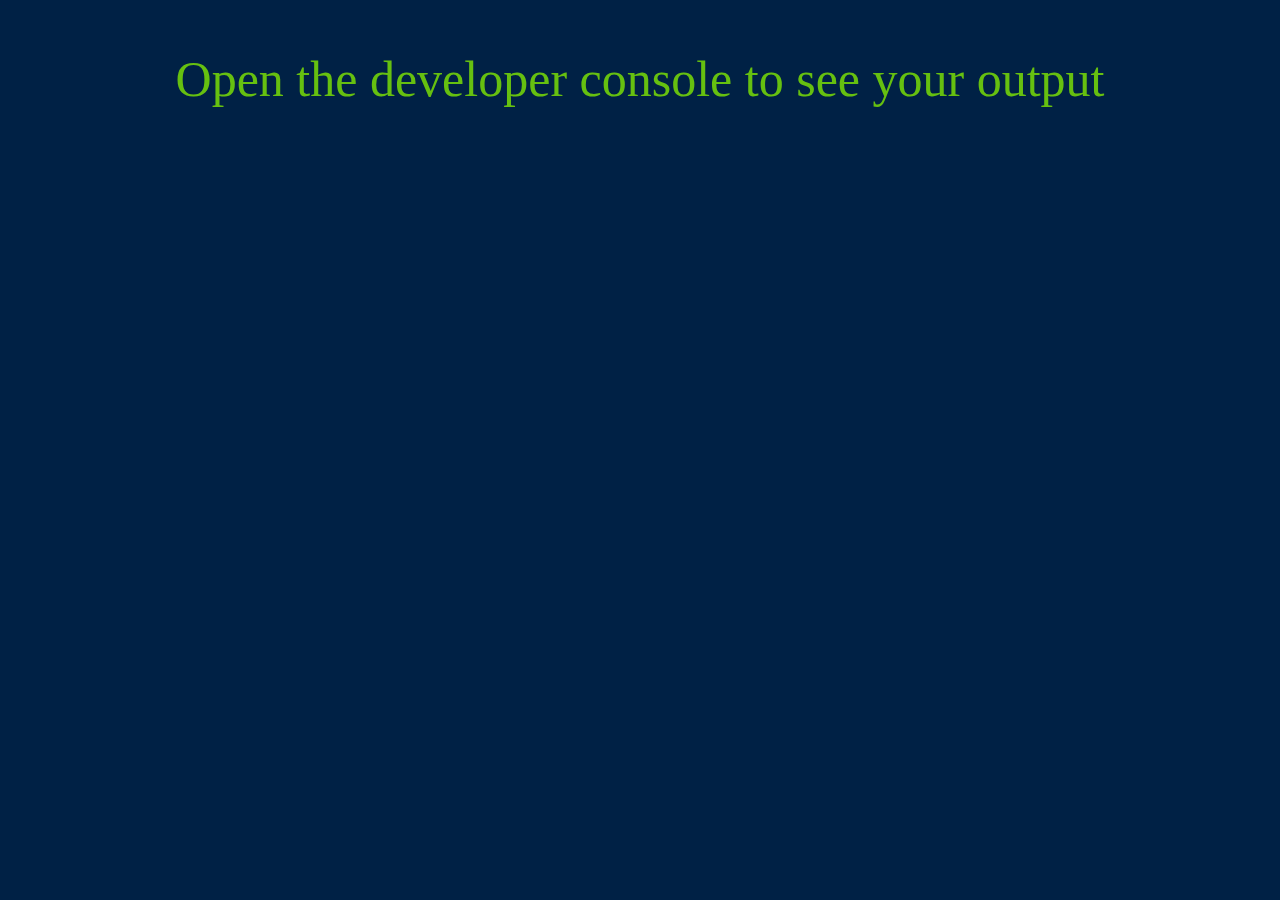
<file: class-00/lab-b/starter-code/index.html>
<!DOCTYPE html>
<html>
  <head>
    <title>Arrow Functions</title>
    <link rel="stylesheet" href="./styles.css">
  </head>
  <body>
    <main>
      <p>Open the developer console to see your output</p>
    </main>
    <script src="./app.js"></script>
  </body>
</html>
</file>
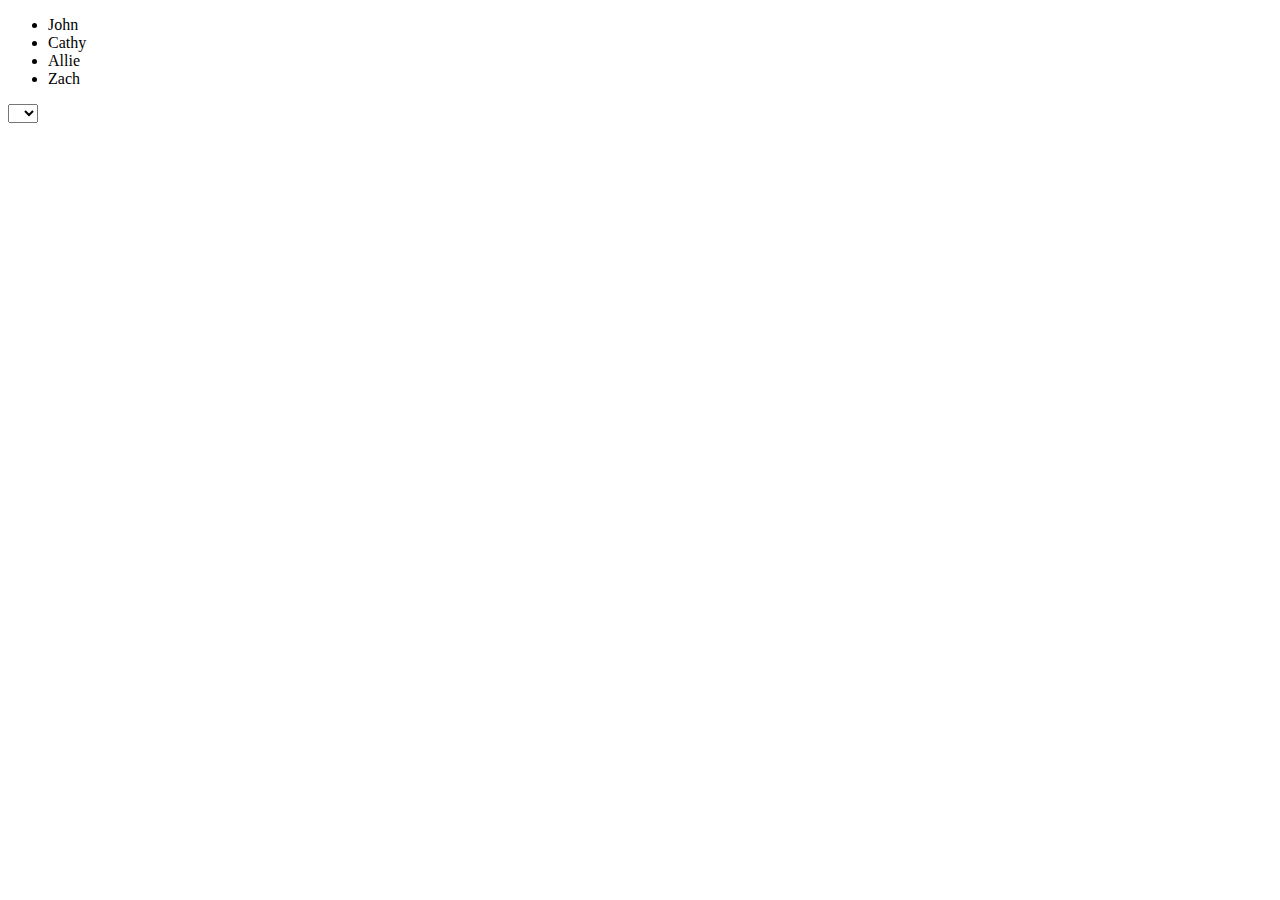
<file: class-02/demos/jquery-in-class-demo/index.html>
<!DOCTYPE html>
<html lang="en">
<head>
  <meta charset="UTF-8">
  <title>Title</title>
  <link rel="stylesheet" href="style.css" />
</head>
<body>

<section>

  <div id="personTemplate">
    <span class="name"></span>
    <span class="age"></span>
  </div>

  <ul>
  </ul>
  <form>
    <select>
      <option></option>
      <option value="first">1</option>
      <option value="second">2</option>
      <option value="third">3</option>
    </select>
  </form>
  <div data-num="first">1</div>
  <div data-num="second">2</div>
  <div data-num="third">3</div>
</section>

<!-- These use the real jQuery -->
<script src="https://code.jquery.com/jquery-3.4.1.js"></script>
<script src="app-jquery.js"></script>

<!-- These use the "get" app that we made in class -->
<!--<script src="get.js"></script>-->
<!--<script src="app-get.js"></script>-->

</body>
</html>
</file>
<file: class-00/lab-b/starter-code/styles.css>
body {
  background-color: #002145;
}

p {
  font-size: 50px;
  text-align: center;
  color: #66C010;
}
</file>
<file: class-02/demos/jquery-in-class-demo/style.css>
div {
  background: #eee;
  border: 1px solid black;
  display:none;
  height: 300px;
  margin: 1em;
  width: 300px;
}

#personTemplate {display:none;}
</file>
